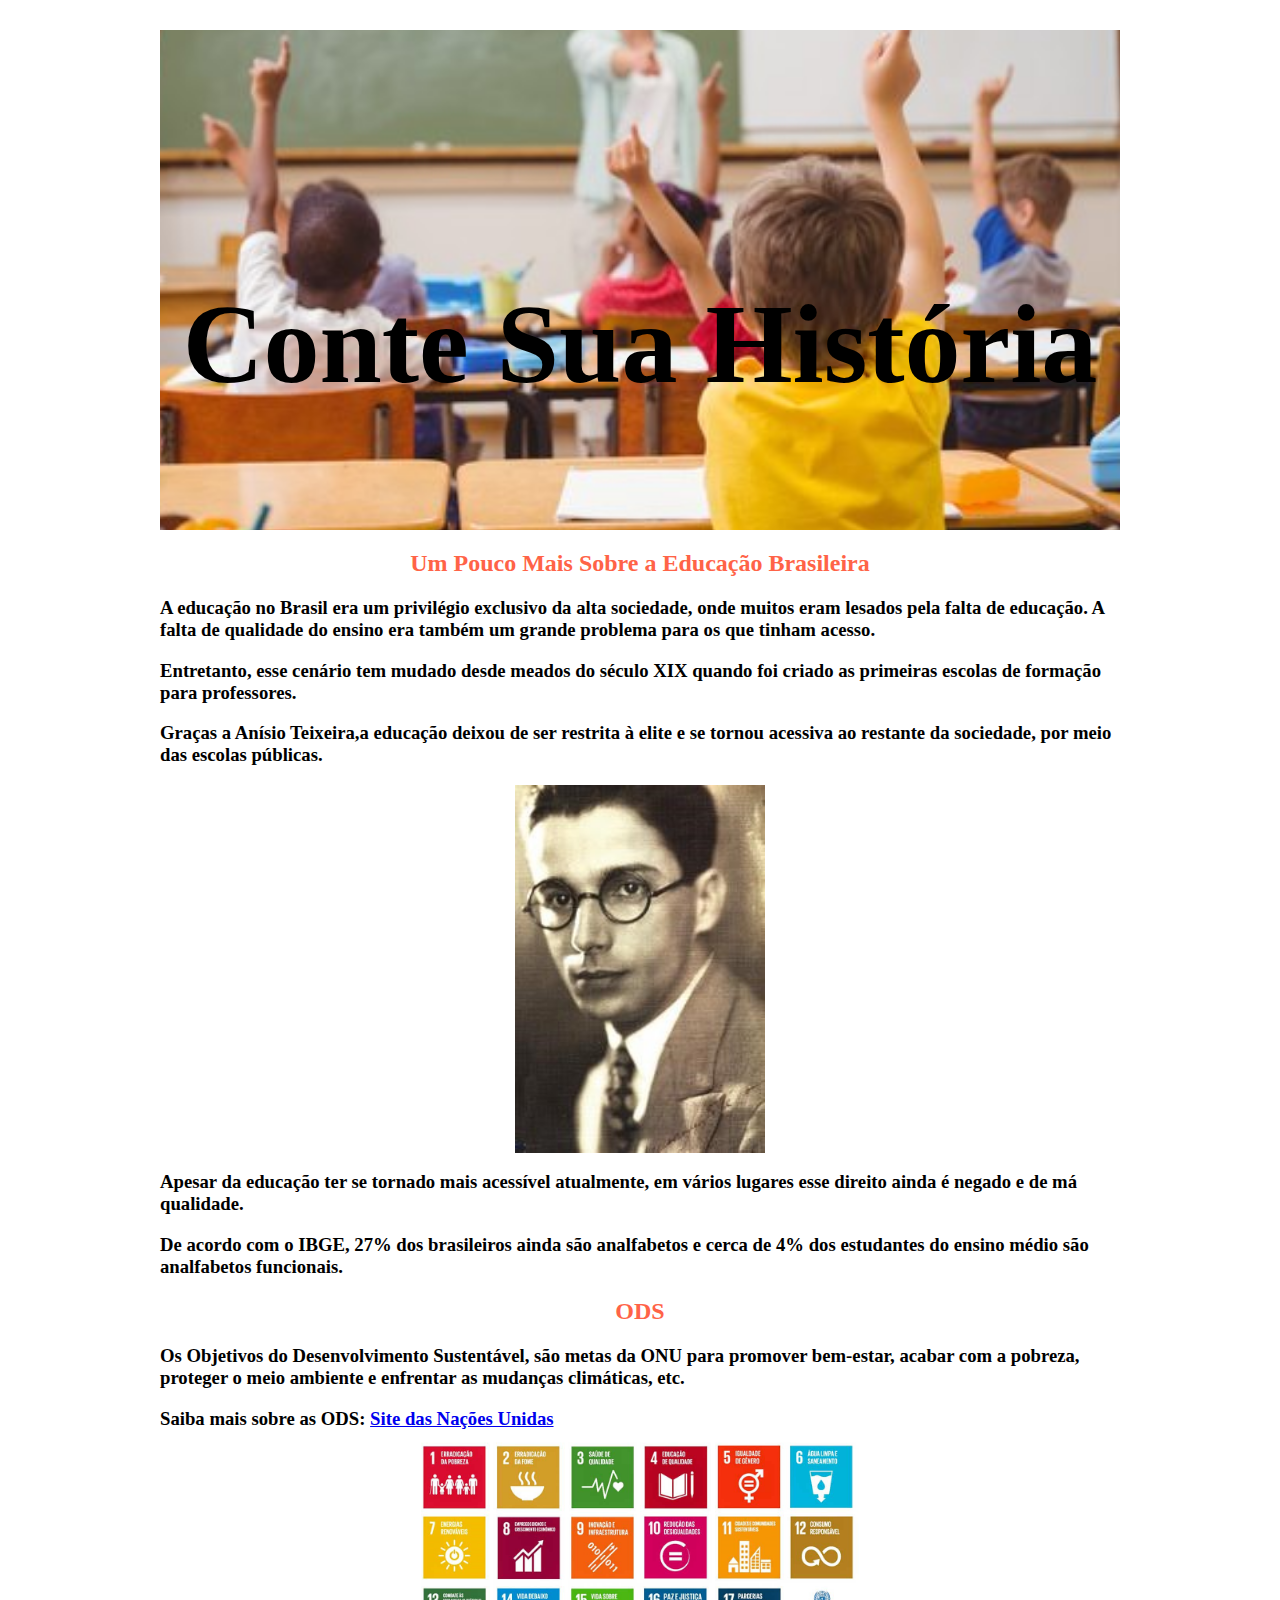
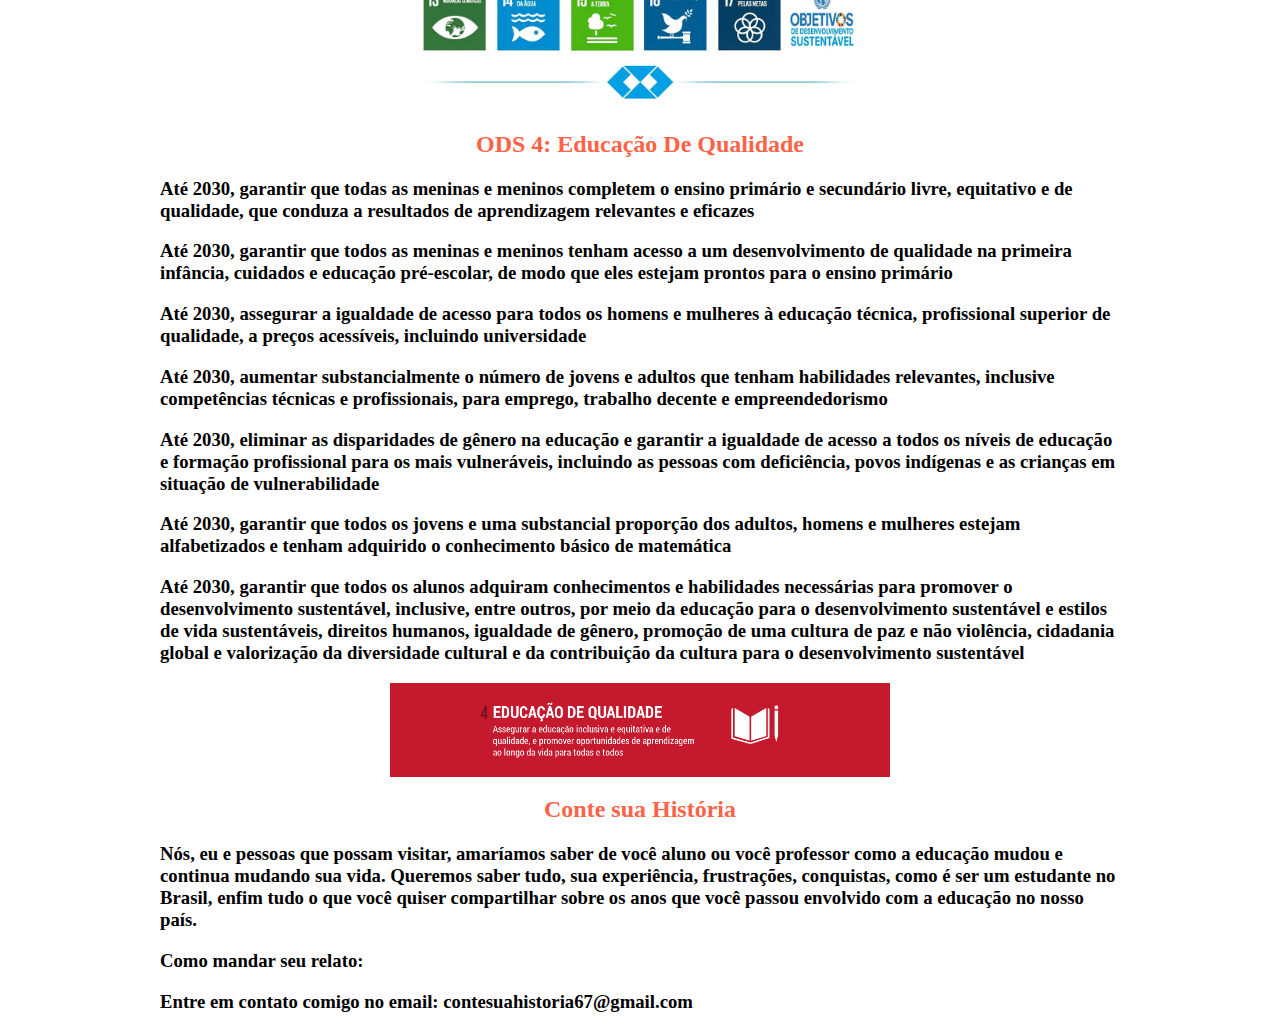
<file: index.html>
<html>
<link rel="stylesheet" href="estilo.css">

<title>Conte sua História</title>

<body id="corpo">
  
    <section>
        <div id="sub">
        <h1 id="titulo"> Conte Sua História</h1>
    </div>
    </section>
 

  <section>
    <h2 id="educaçao">Um Pouco Mais Sobre a Educação Brasileira </h2>
  
    <h3>
        <p>
            A educação no Brasil era um privilégio exclusivo da alta sociedade, onde muitos eram lesados pela falta de educação. A falta de qualidade do ensino era também um grande problema para os que tinham acesso. 
        </p>
        <p>
            Entretanto, esse cenário tem mudado desde meados do século XIX quando foi criado as primeiras escolas de formação para professores. 
        </p>
        <p>
    Graças a Anísio Teixeira,a educação deixou de ser restrita à elite e se tornou acessiva ao restante da sociedade, por meio das escolas públicas. 
        </p>
        <img id="anisio" src="imagem anisio.jpg" width="250">
        
        <p>
          <p>
            
      </p> 
            Apesar da educação ter se tornado mais acessível atualmente, em vários lugares esse direito ainda é negado e de má qualidade.
        </p>
        <p>
            De acordo com o IBGE, 27% dos brasileiros ainda são analfabetos e cerca de 4% dos estudantes do ensino médio são analfabetos funcionais.
        </p>
    </h3>
  </section>
  
  <p>
  
</p>
<h2>
    ODS
</h2>
  <h3>
  <p>
    Os Objetivos do Desenvolvimento Sustentável, são metas da ONU para promover bem-estar, acabar com a pobreza, proteger o meio ambiente e enfrentar as mudanças climáticas, etc. </P> 
    <p> Saiba mais sobre as ODS: <a href=": https://nacoesunidas.org/pos2015/" target="blanck"> Site das Nações Unidas</a>
    
  <img id="ods" src="ods.jpg" width="500">
</h3>
  
<p>
  
</p>
      <H2>
          ODS 4: Educação De Qualidade
      </H2>
  
      <h3>
        Até 2030, garantir que todas as meninas e meninos completem o ensino primário e secundário livre, equitativo e de qualidade, que conduza a resultados de aprendizagem relevantes e eficazes
      </h3>
  </p>
<p>
    <h3>
        Até 2030, garantir que todos as meninas e meninos tenham acesso a um desenvolvimento de qualidade na primeira 
        infância, cuidados e educação pré-escolar, de modo que eles estejam prontos para o ensino primário

    </h3>
</p>
    <p>
        <h3>
            Até 2030, assegurar a igualdade de acesso para todos os homens e mulheres à educação técnica, profissional 
             superior de qualidade, a preços acessíveis, incluindo universidade</h3>
    </p>
    <p>
        <h3>
            Até 2030, aumentar substancialmente o número de jovens e adultos que tenham habilidades relevantes, inclusive
            competências técnicas e profissionais, para emprego, trabalho decente e empreendedorismo

        </h3>
    </p>
    <p>
        <h3>
            Até 2030, eliminar as disparidades de gênero na educação e garantir a igualdade de acesso a todos os níveis
             de educação e formação profissional para os mais vulneráveis, incluindo as pessoas com deficiência, povos 
             indígenas e as crianças em situação de vulnerabilidade

        </h3>
    </p>
    <p>
        <h3>
            Até 2030, garantir que todos os jovens e uma substancial proporção dos adultos, homens e mulheres estejam 
            alfabetizados e tenham adquirido o conhecimento básico de matemática

        </h3>
    </p>
    <p>
        <h3>
            Até 2030, garantir que todos os alunos adquiram conhecimentos e habilidades necessárias para promover o desenvolvimento sustentável, inclusive, entre outros, por meio da educação para o desenvolvimento sustentável e estilos de vida sustentáveis, direitos humanos, igualdade de gênero, promoção de uma cultura de paz e não violência, cidadania global e valorização da diversidade cultural e da contribuição da cultura para o desenvolvimento sustentável


        </h3>
    </p>
    <img id="ods4" src="ods4.png" width="500">
<p>
  
</p>
    <h2>
        Conte sua História
    </h2>
    <h3>
        <p>
            Nós, eu e pessoas que possam visitar, amaríamos saber de você aluno ou você professor como a educação mudou e continua mudando sua vida. 
        Queremos saber tudo, sua experiência, frustrações, conquistas, como é ser um estudante no Brasil, enfim tudo o que você quiser compartilhar 
        sobre os anos que você passou envolvido com a educação no nosso país.
        </p>
        <p>
            Como mandar seu relato:
        </p>
        <p>
            Entre em contato comigo no email: contesuahistoria67@gmail.com
        </p>
    </h3>
<p>
  
</p>
</file>
<file: estilo.css>
html,body{
margin: 0%;
padding-top: 15px;
}

#corpo{
width: 960px;
 margin: auto;}

h2{
text-align: center;
font-family: 'Times New Roman', Times, serif ;
color: tomato;
}

h3{ 
font-family: cursive;
}

#sub{
color: black;
text-align: center;
background-image: url(escola.jpg);
height: 500px;
width: 99,5;
background-position: center;
background-size: 150%;
font-size: 350%;
}

#titulo{
    padding-top: 250px;
}
    
#anisio{
display: block;
margin-left: auto;
margin-right: auto;
}

#ods{
display: block;
margin-left: auto;
margin-right: auto;
}

#ods4{
display: block;
margin-left: auto;
margin-right: auto;
}
</file>
